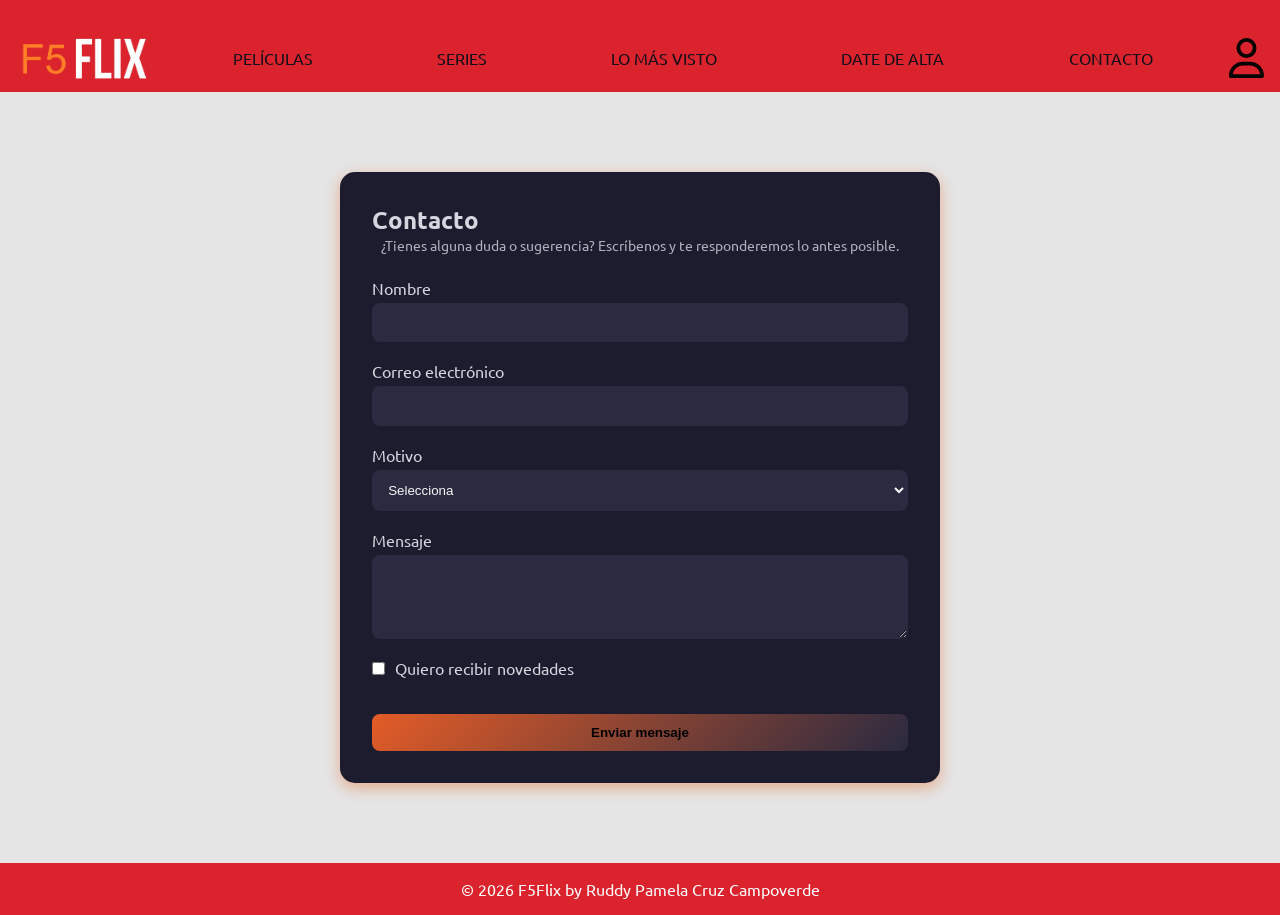
<file: contacto.html>
<!DOCTYPE html>
<html lang="es">

<head>
    <meta charset="UTF-8">
    <meta name="viewport" content="width=device-width, initial-scale=1.0">
    <title>Contacto - F5Flix</title>

   
    <link rel="stylesheet" href="m4play.css">

    <link rel="icon" type="image/png" href="src/images/logo.png">
</head>

<body>

   
    <header class="header">
        <nav class="navbar" aria-label="Navegación principal">

    
            <a href="index.html" class="logo">
                <img src="src/images/F5-Logo.png" alt="F5Flix logo">
            </a>
            <ul class="nav-list">
                <li class="nav-item">
                    <a href="index.html" class="nav-link">PELÍCULAS</a></li>
                <li class="nav-item">
                    <a href="index.html" class="nav-link">SERIES</a></li>
                <li class="nav-item">
                    <a href="index.html" class="nav-link">LO MÁS VISTO</a></li>
                <li class="nav-item">
                    <a href="registro.html" class="nav-link">DATE DE ALTA</a></li>
                <li class="nav-item">
                    <a href="contacto.html" class="nav-link">CONTACTO</a></li>
            </ul>

            <div class="user-actions">
                <a href="login.html">
                    <img src="src/images/user-regular.svg" alt="Iniciar sesión">
                </a>
            </div>

        </nav>
    </header>

  
    <main>

        <section class="contacto">

            <h1>Contacto</h1>

            <p class="contacto-texto">
                ¿Tienes alguna duda o sugerencia? Escríbenos y te responderemos lo antes posible.
            </p>

            <form action="#" method="GET" class="formulario">

         
                <div class="form-group">
                    <label for="nombre">Nombre</label>
                    <input type="text" id="nombre" name="nombre" required>
                </div>

              
                <div class="form-group">
                    <label for="email">Correo electrónico</label>
                    <input type="email" id="email" name="email" required>
                </div>

            
                <div class="form-group">
                    <label for="motivo">Motivo</label>
                    <select id="motivo" name="motivo">
                        <option value="">Selecciona</option>
                        <option value="soporte">Soporte técnico</option>
                        <option value="sugerencia">Sugerencia</option>
                        <option value="otro">Otro</option>
                    </select>
                </div>

                
                <div class="form-group">
                    <label for="mensaje">Mensaje</label>
                    <textarea id="mensaje" name="mensaje" rows="4" required></textarea>
                </div>

               
                <div class="form-group">
                    <label>
                        <input type="checkbox" name="newsletter">
                        Quiero recibir novedades
                    </label>
                </div>

             
                <button type="submit" class="btn">Enviar mensaje</button>

            </form>

        </section>

    </main>

   
    <footer>
        <p>© 2026 F5Flix by Ruddy Pamela Cruz Campoverde</p>
    </footer>

</body>

</html>
</file>
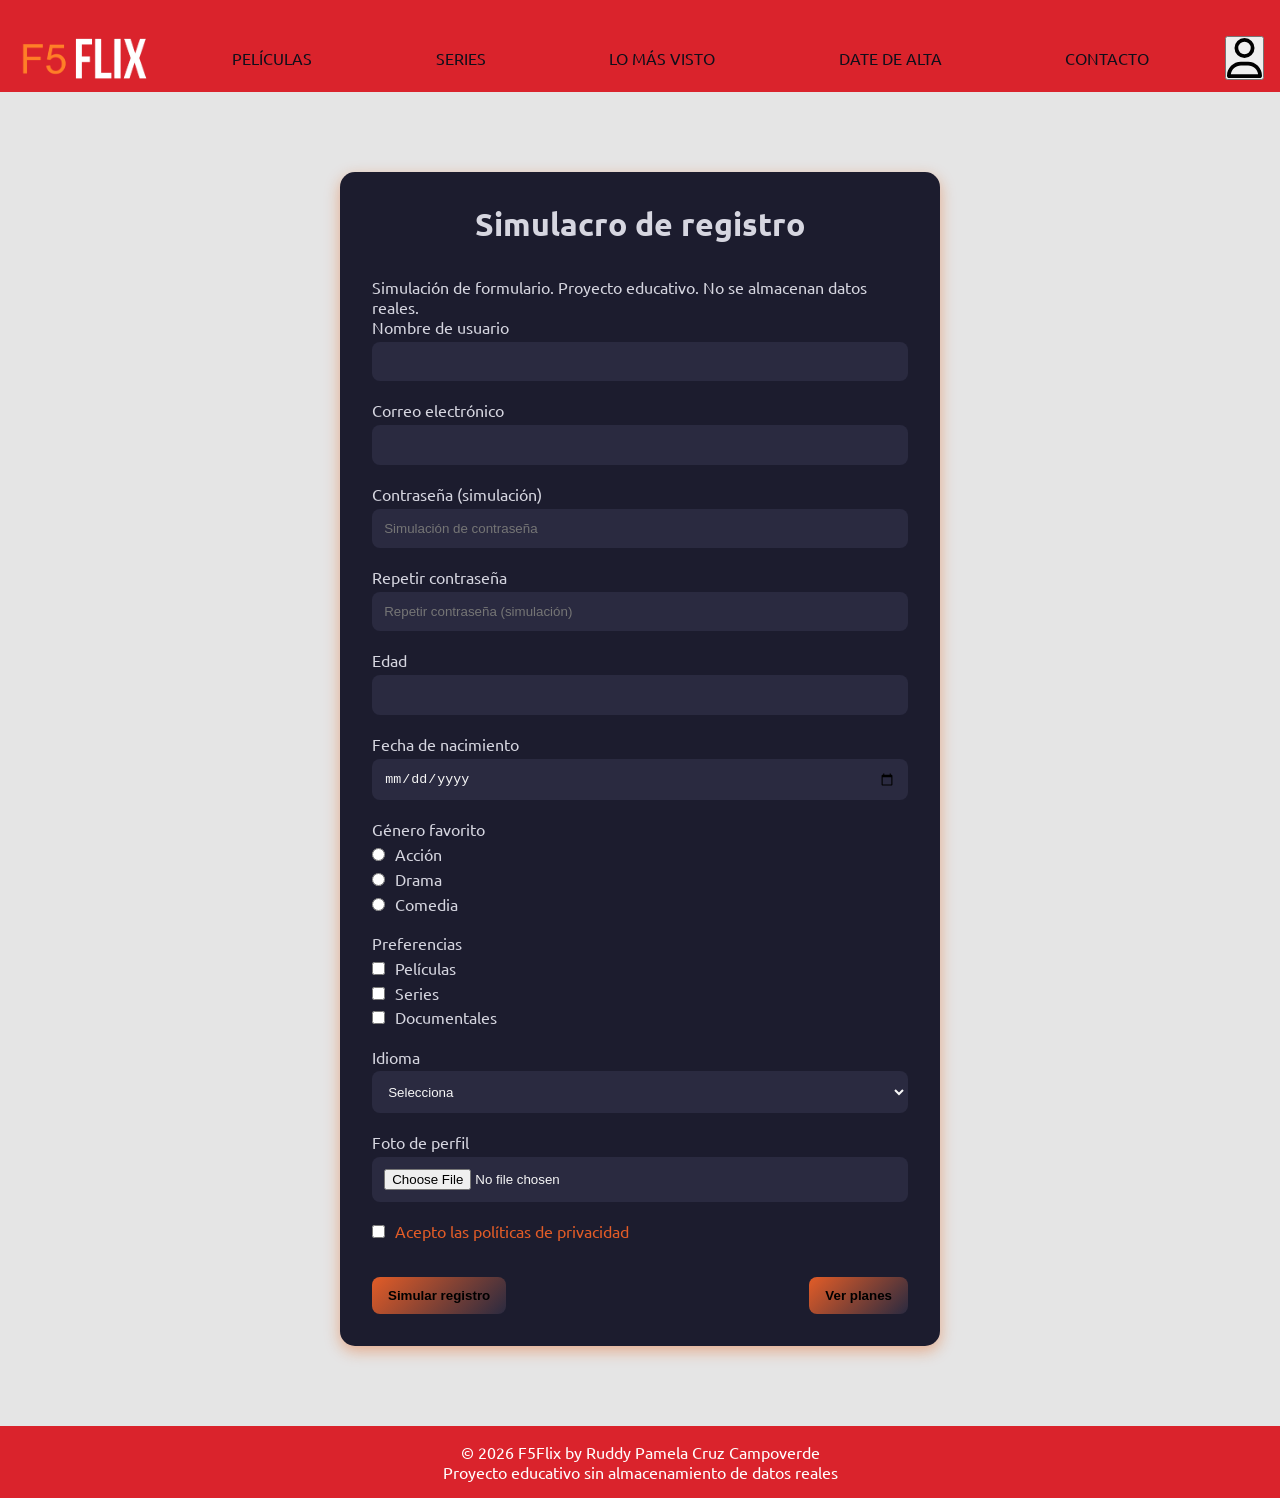
<file: registro.html>
<!DOCTYPE html>
<html lang="es">

<head>
    <meta charset="UTF-8">
    <meta name="viewport" content="width=device-width, initial-scale=1.0">
    <title>Registro - F5Flix (Demo UI)</title>

    <link rel="stylesheet" href="m4play.css">
    <link rel="icon" type="image/png" href="src/images/logo.png">
</head>

<body>


    <header class="header">
        <nav class="navbar" aria-label="Navegación principal">


            <a href="index.html" class="logo">
                <img src="src/images/F5-Logo.png" alt="F5Flix logo">
            </a>


            <ul class="nav-list" id="nav-list">

                <li class="nav-item">
                    <a href="index.html" class="nav-link">PELÍCULAS</a>
                </li>
                <li class="nav-item">
                    <a href="index.html" class="nav-link">SERIES</a>
                </li>
                <li class="nav-item">
                    <a href="index.html" class="nav-link">LO MÁS VISTO</a>
                </li>
                <li class="nav-item">
                    <a href="registro.html" class="nav-link">DATE DE ALTA</a>
                </li>
                <li class="nav-item">
                    <a href="contacto.html" class="nav-link">CONTACTO</a>
                </li>
            </ul>


            <div class="user-actions" aria-label="Acciones de usuario">


                <button id="login-btn" class="login-button" aria-label="Iniciar sesión">
                    <img src="src/images/user-regular.svg" alt="Simular acceso">
                </button>


            </div>
            <button class="nav-toggle" type="button" id="nav-toggle" aria-label="Abrir menu" aria-controls="nav-list"
                aria-expanded="false">
                ☰
            </button>

        </nav>
    </header>

    <main>

        <section class="registro">

            <h1>Simulacro de registro</h1>
            <p class="aviso">
                Simulación de formulario. Proyecto educativo. No se almacenan datos reales.
            </p>

            <form class="formulario" autocomplete="off">

                <div class="form-group">
                    <label for="nombre">Nombre de usuario</label>
                    <input type="text" id="nombre" name="nombre" required>
                </div>

                <div class="form-group">
                    <label for="email">Correo electrónico</label>
                    <input type="email" id="email" name="email" required>
                </div>

                <div class="form-group">
                    <label for="contraseña">Contraseña (simulación)</label>
                    <input type="password" id="contraseña" name="contraseña" placeholder="Simulación de contraseña" required minlength="8">
                </div>
                <div class="form-group">
                    <label for="confirmar-contraseña">Repetir contraseña</label>
                    <input type="password" id="confirmar-contraseña" name="confirmar-contraseña" placeholder="Repetir contraseña (simulación)">
                </div>

                <div class="form-group">
                    <label for="edad">Edad</label>
                    <input type="number" id="edad" name="edad">
                </div>

                <div class="form-group">
                    <label for="fecha">Fecha de nacimiento</label>
                    <input type="date" id="fecha" name="fecha">
                </div>

                <div class="form-group">
                    <p>Género favorito</p>

                    <label><input type="radio" name="genero" value="accion"> Acción</label>
                    <label><input type="radio" name="genero" value="drama"> Drama</label>
                    <label><input type="radio" name="genero" value="comedia"> Comedia</label>
                </div>

                <div class="form-group">
                    <p>Preferencias</p>

                    <label><input type="checkbox" name="pref" value="peliculas"> Películas</label>
                    <label><input type="checkbox" name="pref" value="series"> Series</label>
                    <label><input type="checkbox" name="pref" value="documentales"> Documentales</label>
                </div>
                <div class="form-group">
                    <label for="idioma">Idioma</label>
                    <select id="idioma" name="idioma" required>
                        <option value="">Selecciona</option>
                        <option value="es">Español</option>
                        <option value="en">Inglés</option>
                        <option value="fr">Francés</option>
                    </select>
                </div>
                <div class="form-group">
                    <label for="foto">Foto de perfil</label>
                    <input type="file" id="foto" name="foto" accept="image/*">
                    <!--Es simplemente decorativo ya que GET no admite archivos-->
                </div>

                <div class="form-group checkbox">
                    <label>
                        <input type="checkbox" name="privacidad" required>
                        Acepto las políticas de privacidad
                    </label>
                </div>


                <div class="form-actions">
                    <button type="button" id="register-btn" class="btn">
  Simular registro
</button>
                    <button type="button" class="btn-secundario">Ver planes</button>
                </div>

            </form>

        </section>

    </main>


    <footer>
        <p>© 2026 F5Flix by Ruddy Pamela Cruz Campoverde</p>
        <p>Proyecto educativo sin almacenamiento de datos reales</p>
    </footer>
    <script src="script.js"></script>

</body>

</html>
</file>
<file: m4play.css>
@import url('https://fonts.googleapis.com/css2?family=Ubuntu:wght@300;400;500;700&family=Roboto:wght@900&display=swap&display=swap');

:root {
    --bg-color: #e5e5e5;

    --color-primary: #e35c27;
    --color-secondary: #2a2a40;


    --color-card: #d6d6e0;
    --text-color: #0f0f1a;

    --body-padding: 1rem;
    --body-margin: 1.5rem;

    --red: #da232c;

    --form-shadow: 0 5px 15px rgba(227, 85, 8, 0.4);
    --form-bg: #e15729;
}

*,
*::before,
*::after {
    padding: 0;
    margin: 0;
    box-sizing: border-box;
}

html {
    scroll-behavior: smooth;
}

body {
    font-family: "Ubuntu", sans-serif;
    background-color: var(--bg-color);
    color: var(--text-color);
    overflow-x: hidden;
}

main {
    max-width: 90%;
    margin: 0 auto;
    padding: 2rem 1rem;
}

img {
    width: 100%;
    height: auto;
    display: block;
}

a {
    text-decoration: none;
    color: inherit;
    transition: 150ms ease-in-out;
    transition-property: color, background-color;
}

ul {
    list-style: none;
}

footer {
    text-align: center;
    padding: 1rem;
    background-color: var(--red);
    color: white;
}

/*  HEADER === */

.header {
    position: sticky;
    background-color: var(--red);
    padding-top: var(--body-margin);
    top: 0;
    z-index: 100;
}

/* ===LOGO===*/
.logo {
    display: flex;
    align-items: center;
    gap: 10px;
   
}

.logo img {
    height: 50px;
    width: auto;
    display: block;
}

/* ===NAVBAR===*/
.navbar {
    display: flex;
    align-items: center;
    justify-content: space-between;
    padding: 0.5rem 1rem;

}

.nav-list {

    display: none;
    /*Oculto en movil*/
    flex-direction: column;
    width: 100%;
    flex-basis: 100%;

    text-align: center;

}

.nav-list.active {
    display: flex;
    gap: 1rem;
    padding: 1rem 0;
}


.nav-item {
    position: relative;
}

.nav-toggle {
    font-size: 2rem;
    background: none;
    border: none;
    cursor: pointer;
}

.nav-link {
    display: block;
    padding: 1rem;
}

.nav-link::before {
    content: "";
    position: absolute;
    inset: 0;
    background-color: var(--color-secondary);
    border-radius: 0.5rem;
    opacity: 0;
    transition: opacity 0.3s;
    z-index: -1;
}

.nav-link:hover::before {
    opacity: 1;
}


/*==IMAGEN DE LOGIN*/
.user-actions {
    display: flex;
    gap: 1rem;
   
    
   
}

.user-actions img {
    width: 35px;
    cursor: pointer;
    transition: 0.3s;
  
   
}

.user-actions img:hover {
    /*Pequeña animación*/
    transform: scale(1.1);
}

/* ===MAIN== */
.hero {
    position: relative;
    height: auto;

    display: flex;
    flex-direction: column;
    justify-content: center;
    align-items: center;
    text-align: center;
    padding: 4rem 1rem;
    color: white;

    background-image: url("src/images/Logo.png");
    background-size: cover;
    background-position: center;

}

.hero::before {
    content: "";
    position: absolute;
    inset: 0;

    background: rgba(58, 58, 58, 0.5);
    /* ajusta transparencia */

    z-index: 1;
}

.hero>* {
    position: relative;
    z-index: 2;
}

.hero h1 {
    font-size: 2.5rem;
    font-weight: bold;
    padding: 1rem;
}

.hero p {
    max-width: 600px;
    margin-bottom: 1.5rem;
}


h2 {
    font-size: 1.8rem;
    margin-bottom: var(--body-padding);
    position: relative;
}

h2::after {
    content: "";
    display: block;
    width: 60px;
    height: 3px;
    background-color: var(--color-primary);
    margin-top: 0.5rem;
}

.peliculas {
    display: flex;
    flex-direction: column;
}

.grid {
    display: grid;
    grid-template-columns: 1fr;
    gap: 1.5rem;
}

.grid:hover .card {
    opacity: 0.7;
}

.grid .card:hover {
    opacity: 1;
}

/*===SECCION SERIES===*/

.series {
    margin-bottom: 3rem;
}

.series h2 {
    font-size: 1.8rem;
    margin-bottom: 1.5rem;
    position: relative;
}

.series h2::after {
    content: "";
    display: block;
    width: 60px;
    height: 3px;
    background-color: var(--color-primary);
    margin-top: 0.5rem;
}

.series .grid {
    display: grid;
    grid-auto-flow: column;
    /* 🔥 clave */
    grid-auto-columns: 80%;
    /* ancho de cada card */
    gap: 1.5rem;

    overflow-x: auto;
    /* permite scroll */
    padding-bottom: 1rem;
}

.series .grid::-webkit-scrollbar {
    height: 6px;
}

.series .grid::-webkit-scrollbar-thumb {
    background: var(--color-primary);
    border-radius: 10px;
}


/* =====/////CARDS/////=====*/

.card {
    display: flex;
    flex-direction: column;
    height: 100%;
    position: relative;
    overflow: hidden;
    border-radius: 10px;
    background-color: var(--color-card);

    transition: transform 0.3s ease, box-shadow 0.25s ease;
}

.card-content {
    display: flex;
    flex-direction: column;
    gap: 0.5rem;

    height: 100%;
}

.card-content h3 {

    background-color: var(--red);
    color: white;
    padding: 0.5rem;


    font-size: 1rem;

    transition: background-color 0.3s;
}

.card:hover h3 {
    background-color: var(--color-primary);
}

.card img {

    width: 100%;
    height: 200px;
    object-fit: cover;

    transition: transform 0.4s ease;
}

.card:hover img {
    transform: scale(1.05);
}

.card:hover {
    transform: translateY(-5px);
    z-index: 2;
    box-shadow: 0 10px 25px rgba(0, 0, 0, 0.4);
}


.card::before {
    content: "";
    position: absolute;
    inset: 0;

    background: rgba(0, 0, 0, 0.3);
    color: #0f0f1a;
    opacity: 0;

    transition: 0.3s;
}

.card:hover::before {
    opacity: 1;
}

.card-content p {
    margin: 0.7rem;
    overflow: hidden;

    display: -webkit-box;
    -webkit-box-orient: vertical;

    -webkit-line-clamp: 3;
    /*Esto recorta el texto en tres lineas*/
    line-clamp: 3;
    font-size: 0.9rem;
    line-height: 1.4;
    color: var(--text-color);
    transition: color 0.3s;

}

.card:hover p {
    color: rgb(216, 33, 33);
}

/* ======BOTON DENTRO DE CARDS===== */
.btn-card {
    display: block;
    width: 100%;

    text-align: center;
    padding: 0.3rem;

    background-color: var(--color-primary);
    transform: scale(1.02);
    border-radius: 5px;

    margin-top: auto;
}

.btn-card:hover {
    background-color: var(--color-secondary);
}

.badge {
    font-size: 0.8rem;
    letter-spacing: 1px;
    margin-top: 0.6rem;
}

.meta {
    display: flex;
    align-items: center;
    gap: 0.5rem;
    font-size: 0.8rem;
    opacity: 0.8;
    margin-bottom: 0.3rem;
}

.stars {
    color: gold;
    font-size: 0.9rem;
}

.rating {
    font-weight: bold;
}


.age {
    background-color: #444;
    padding: 0.1rem 0.4rem;
    border-radius: 4px;
}

.series .grid {
    grid-auto-columns: 80%;
}

/* =======
/////////REGISTRO.HTML /////////////
======*/
.registro {
    max-width: 600px;
    margin: 3rem auto;
    padding: 2rem;

    background: #1c1c2e;
    border-radius: 15px;
    box-shadow: var(--form-shadow);
    color: #d6d6e0;
}

/* TÍTULO */
.registro h1 {
    text-align: center;
    margin-bottom: 2rem;
    font-size: 2rem;
}

/* FORMULARIO */
.formulario {
    display: flex;
    flex-direction: column;
    gap: 1.2rem;
}

/* GRUPOS */
.form-group {
    display: flex;
    flex-direction: column;
    gap: 0.3rem;
}


/* INPUTS */
input,
select,
textarea {
    padding: 0.7rem;
    border-radius: 8px;
    border: 1px solid transparent;

    background-color: #2a2a40;
    color: rgb(246, 246, 246);

    transition: all 0.3s ease;
}

/* EFECTO FOCUS */
input:focus,
select:focus,
textarea:focus {
    outline: none;
    border: 1px solid var(--color-primary);
    box-shadow: var(--form-shadow);
}


.form-group input[type="radio"],
.form-group input[type="checkbox"] {
    margin-right: 0.4rem;
    accent-color: var(--color-primary);
}

.checkbox {
    color: var(--color-primary);
}

/* BOTÓN */
.form-actions {
    display: flex;
    flex-direction: column;
    gap: 1rem;
}

.btn,
.btn-secundario {
    display: inline-block;
    text-align: center;

    margin-top: 1rem;


    background: linear-gradient(135deg, var(--color-primary), var(--color-secondary));
    border: none;

    padding: 0.7rem 1rem;
    border-radius: 8px;

    font-weight: bold;
    cursor: pointer;

    transition: 0.3s;
}

/* HOVER BOTÓN */
.btn:hover {
    transform: translateY(-2px);
    box-shadow: 0 5px 15px rgba(227, 85, 8, 0.4);
}

.btn-secundario:hover {
    transform: translateY(-2px);
    box-shadow: 0 5px 15px rgba(227, 85, 8, 0.4);
}

/* =======
/////////***CONTACTO.HTML /////////////
======*/
.contacto {
    max-width: 600px;
    margin: 3rem auto;
    padding: 2rem;

    background: #1c1c2e;
    border-radius: 15px;
    box-shadow: var(--form-shadow);
    color: #d6d6e0;
}

.contacto h2 {
    text-align: center;
    margin-bottom: 1rem;
}

.contacto-texto {
    text-align: center;
    font-size: 0.9rem;
    opacity: 0.8;
    margin-bottom: 1.5rem;
}


/* ======
///////****DETALLES.HTML=======*/


#trailer {
    width: 100%;
    max-width: 250px;
    height: auto;
}

.detalle {
    margin: 2rem 1rem;
    padding: 1rem;

}

.detalle-img {
    margin-bottom: 1.5rem;
}

.detalle-info h1 {
    color: var(--red);
    margin-top: 1rem;

}

.match {
    color: #46d369;
    font-weight: bold;
}

.year,
.age,
.seasons {
    background-color: rgba(255, 255, 255, 0.1);
    padding: 0.2rem 0.5rem;
    border-radius: 4px;
}

.descripcion {
    margin: 1.5rem 0;
    line-height: 1.6;


}

.info-grid {
    display: grid;
    grid-template-columns: 1fr;
    gap: 0.5rem 1.5rem;

    font-size: 0.9rem;
    opacity: 0.9;
}

.info-grid strong {
    color: var(--color-primary);
}

.btn-detalle {
    margin-top: 1rem;
    padding: 0.7rem 1.5rem;

    background-color: var(--color-primary);
    color: var(--form-bg);

    border-radius: 5px;
    font-weight: bold;

    display: inline-block;
}

.btn-detalle:hover {
    background-color: #ddd;
}

/*======
======MEDIA QUERIES========*/


/*TABLET*/
@media (min-width: 768px) {

    /* NAV */

    .nav-toggle {
        display: block;
    }


    .nav-list {
          display: none;
       

    }

    .nav-list.active {
        display: flex;
    }



    /* GRID */
    .grid {
        grid-template-columns: repeat(2, 1fr);
    }

    .series .grid {
        grid-auto-columns: 250px;
    }

    .detalle {
        display: grid;
        grid-template-columns: 1fr 1fr;
        gap: 2rem;
        align-items: start;
    }

    /* FORM */
    .form-actions {
        flex-direction: row;
        justify-content: space-between;
    }
}


@media (min-width: 1024px) {
  

   .nav-toggle {
        display: none; /* ❌ desaparece hamburguesa */
    }

    .nav-list {
        display: flex;
        flex-direction: row;
        justify-content: space-evenly;
        gap: 2rem;
        width: auto;
        background: none;
    }

    .navbar {
        flex-wrap: nowrap;
    }

    .user-actions {
        margin-left: auto;
    }


    .grid {
        grid-template-columns: repeat(4, 1fr);
    }

    main {
        max-width: 1200px;
    }

    .hero h1 {
        font-size: 2.5rem;
    }

    #trailer {
        max-width: 600px;

    }
}
</file>
